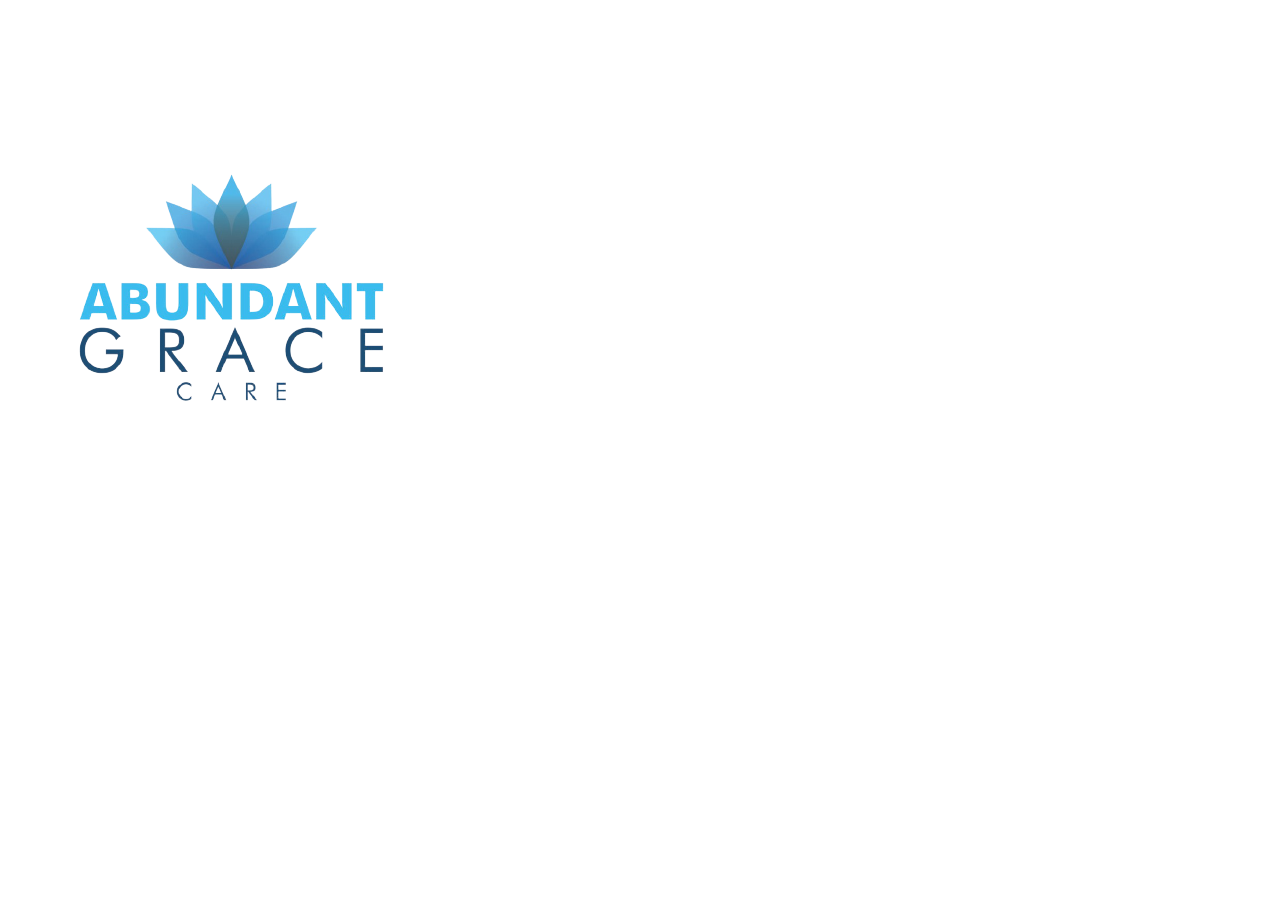
<file: contact.html>
<!DOCTYPE html>
<html lang="en">
<head>
  <meta charset="UTF-8">
  <meta http-equiv="X-UA-Compatible" content="IE=edge">
  <meta name="viewport" content="width=device-width, initial-scale=1.0">
  <title>Document</title>
</head>
<body>
  <img class="logo" src="./Img/AGCARE LOGO_transparent.png">
</body>
</html>
</file>
